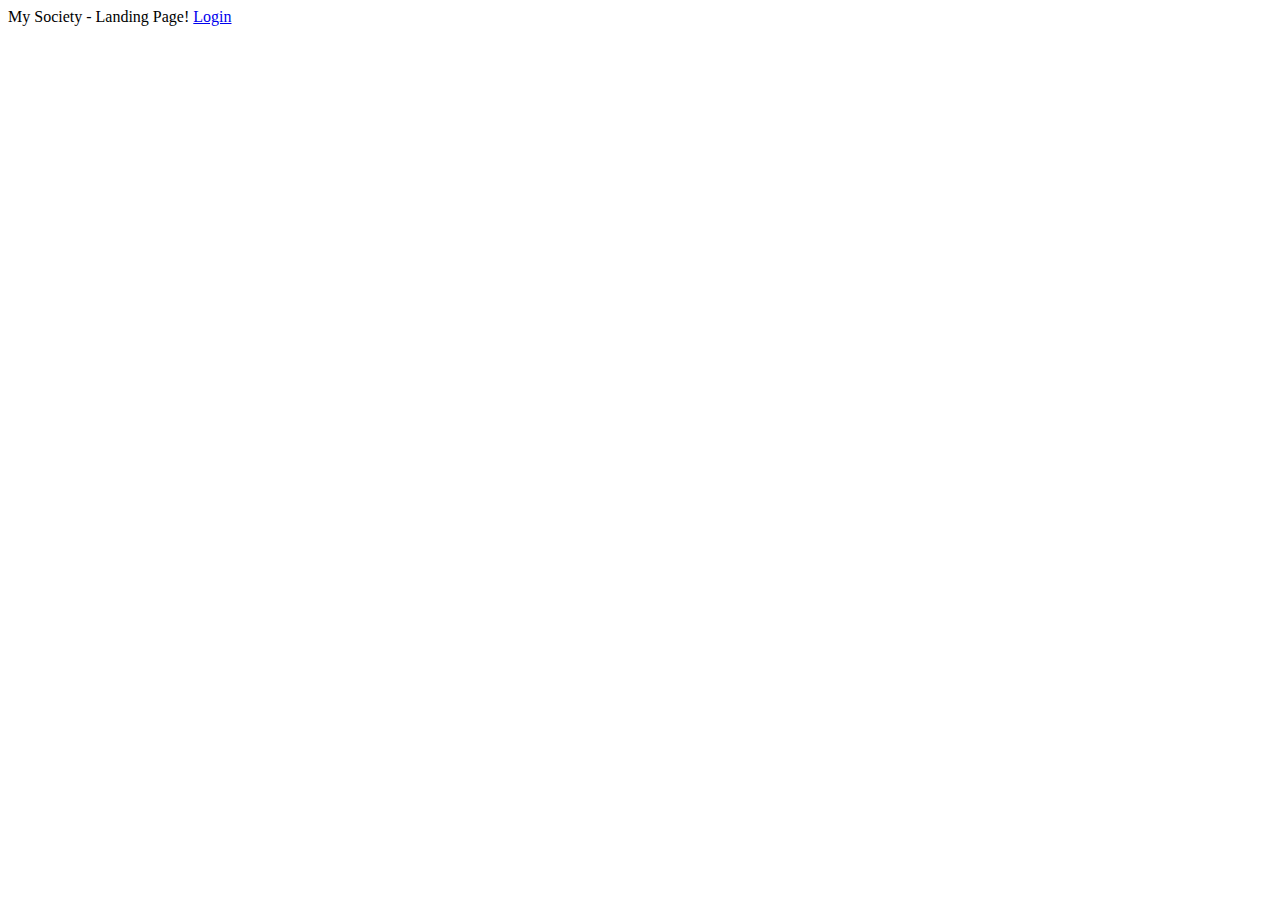
<file: WebContent/index2.htm>
<!DOCTYPE html>
<html>
<head>
<meta charset="ISO-8859-1">
<title>My Society - Landing Page</title>
</head>
<body>
	My Society - Landing Page!
	<a href="/mysociety/Login.html">Login</a>
</body>
</html>
</file>
